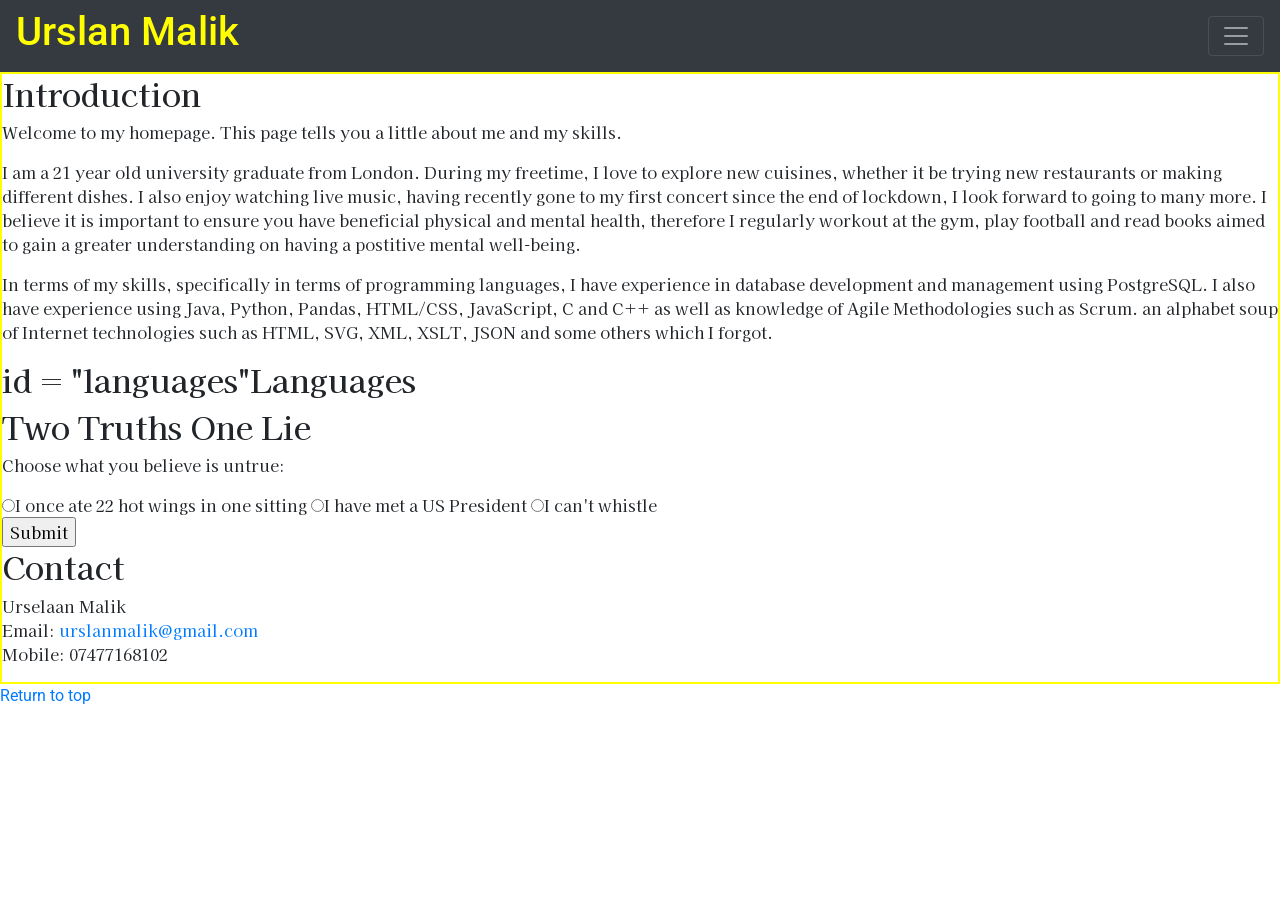
<file: index.html>
<!DOCTYPE html>
<html>
<head>
	<meta charset="utf-8" >
	
<!-- the lines above specify all the HTML definitions you'll need for validation -->
	<title>Urslan Malik's homepage</title>
	<link rel="preconnect" href="https://fonts.googleapis.com">	
	<link rel="preconnect" href="https://fonts.gstatic.com" crossorigin>
	<link href="https://fonts.googleapis.com/css2?family=Kaisei+HarunoUmi&family=Roboto:wght@100&display=swap" rel="stylesheet">
	<link rel="stylesheet" href="style.css">
	<link rel="stylesheet" href="https://maxcdn.bootstrapcdn.com/bootstrap/4.5.2/css/bootstrap.min.css">
<script src="https://ajax.googleapis.com/ajax/libs/jquery/3.5.1/jquery.min.js"></script>
<script src="https://cdnjs.cloudflare.com/ajax/libs/popper.js/1.16.0/umd/popper.min.js"></script>
<script src="https://maxcdn.bootstrapcdn.com/bootstrap/4.5.2/js/bootstrap.min.js"></script>

        <link href="https://maxcdn.bootstrapcdn.com/bootstrap/4.0.0-beta.3/css/bootstrap.min.css" rel="stylesheet" />
	
	<script src="script.js"></script>
</head>

 <body>
	
<nav class="navbar navbar-expand-xs bg-dark navbar-dark">

	<div id = "header">
		<header id="top"><h1>Urslan Malik</h1></header>
	</div>
    <button class="navbar-toggler" type="button" data-toggle="collapse" data-target="#collapsibleNavbar">
        <span class="navbar-toggler-icon"></span>
    </button>
    <div class="collapse navbar-collapse" id="collapsibleNavbar">
        <ul class="navbar-nav">
            <li class="nav-item">
                <a href="#introduction">Introduction</a>
            </li>
            <li class="nav-item">
                <a href="#twotruthsonelie">Two Truths One Lie</a>
            </li>
            <li class="nav-item">
				<li><a href="#contact">Contact</a></li>
            </li>

        </ul>
    </div>
</nav>

<div id = "content">

	<h2 id="introduction"><a> Introduction</a></h2>
	<p>
	Welcome to my homepage.  This page tells you a little about me
	and my skills.
	</p>
	<p>
	I am a 21 year old university graduate from London. During my freetime, I love to explore new cuisines, whether it be trying new restaurants or making different dishes. I also enjoy watching live music, having recently gone to my first concert since the end of lockdown, I look forward to going to many more. I believe it is important to ensure you have beneficial physical and mental health, therefore I regularly workout at the gym, play football and read books aimed to gain a greater understanding on having a postitive mental well-being.
	</p>
	<p>
	In terms of my skills, specifically in terms of programming languages, I have experience in database development and management
	using PostgreSQL. I also have experience using Java, Python, Pandas, HTML/CSS, JavaScript, C and C++  as well as knowledge of Agile Methodologies such as Scrum. 
	an alphabet soup of Internet technologies such as HTML, SVG, XML, XSLT, JSON and some others which I forgot.

	</p>	
	

	<h2>id = "languages"<a>Languages</a></h2>


	<h2 id="twotruthsonelie"><a> Two Truths One Lie</a></h2>
	<p>Choose what you believe is untrue:</p>
	
	<form name = "myform" method =  "get">
    <input type="radio" name="option" id = "option1" >I once ate 22 hot wings in one sitting
    <input type="radio" name="option" id = "option2" >I have met a US President
    <input type="radio" name="option" id = "option3" >I can't whistle
      
    <br>
      
    <input type="submit" value = "Submit" onclick="checkAnswer()">
	</form>
	
	<h2 id="contact">Contact</h2>
	<p>Urselaan Malik<br />
		Email: <a href="mailto:urslanmalik@gmail.com">urslanmalik@gmail.com</a><br />
		Mobile: 07477168102
	</p>

	</div>

	<p><a href="#top">Return to top</a></p>

</body>
</html>
</file>
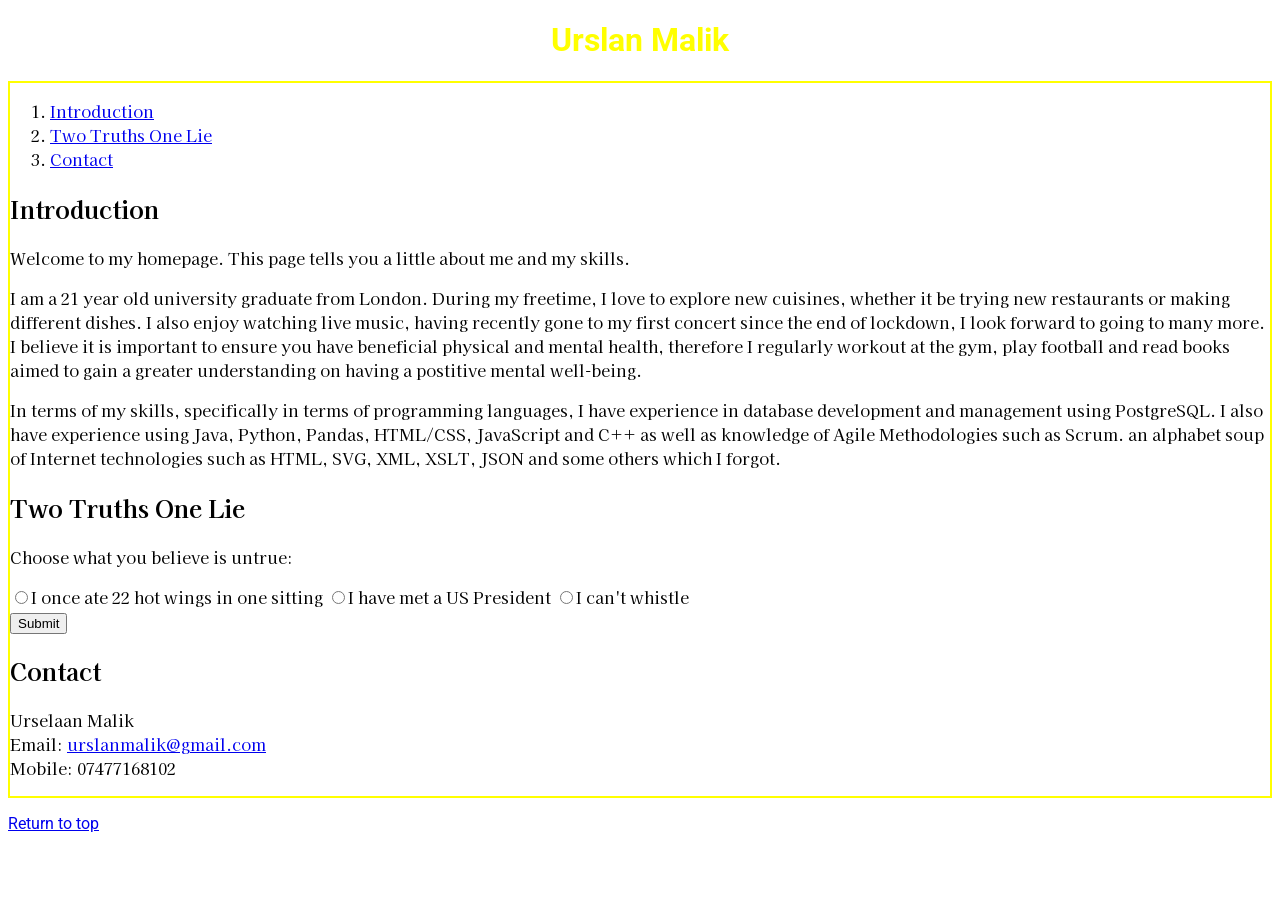
<file: test.html>
<!DOCTYPE html>
<html>
<head>
	<meta charset="utf-8" >
	
<!-- the lines above specify all the HTML definitions you'll need for validation -->
	<title>Urslan Malik's homepage</title>
	<link rel="preconnect" href="https://fonts.googleapis.com">	
	<link rel="preconnect" href="https://fonts.gstatic.com" crossorigin>
	<link href="https://fonts.googleapis.com/css2?family=Kaisei+HarunoUmi&family=Roboto:wght@100&display=swap" rel="stylesheet">
	<link rel="stylesheet" href="style.css">
	<script src="script.js"></script>
</head>

 <body>
 <div id = "header">
	<header id="top"><h1>Urslan Malik</h1></header>
</div>	

<div id = "content">
	<nav>
		<ol>
			<li><a href="#introduction">Introduction</a></li>
			<li><a href="#twotruthsonelie">Two Truths One Lie</a></li>
			<li><a href="#contact">Contact</a></li>
		</ol>
	</nav>

	<h2 id="introduction"><a> Introduction</a></h2>
	<p>
	Welcome to my homepage.  This page tells you a little about me
	and my skills.
	</p>
	<p>
	I am a 21 year old university graduate from London. During my freetime, I love to explore new cuisines, whether it be trying new restaurants or making different dishes. I also enjoy watching live music, having recently gone to my first concert since the end of lockdown, I look forward to going to many more. I believe it is important to ensure you have beneficial physical and mental health, therefore I regularly workout at the gym, play football and read books aimed to gain a greater understanding on having a postitive mental well-being.
	</p>
	<p>
	In terms of my skills, specifically in terms of programming languages, I have experience in database development and management
	using PostgreSQL. I also have experience using Java, Python, Pandas, HTML/CSS, JavaScript and C++  as well as knowledge of Agile Methodologies such as Scrum. 
	an alphabet soup of Internet technologies such as HTML, SVG, XML, XSLT, JSON and some others which I forgot.

	</p>		


	

	<h2 id="twotruthsonelie"><a> Two Truths One Lie</a></h2>
	<p>Choose what you believe is untrue:</p>
	
	<form name = "myform" method =  "get">
    <input type="radio" name="option" id = "option1" >I once ate 22 hot wings in one sitting
    <input type="radio" name="option" id = "option2" >I have met a US President
    <input type="radio" name="option" id = "option3" >I can't whistle
      
    <br>
      
    <input type="submit" value = "Submit" onclick="checkAnswer()">
	</form>
	
	<h2 id="contact">Contact</h2>
	<p>Urselaan Malik<br />
		Email: <a href="mailto:urslanmalik@gmail.com">urslanmalik@gmail.com</a><br />
		Mobile: 07477168102
	</p>

	</div>

	<p><a href="#top">Return to top</a></p>

</body>
</html>
</file>
<file: style.css>
body{
    font-family: 'Roboto', sans-serif;
    background-image:url("https://wallpaper.dog/large/17205091.jpg"); 
}
#top{ 
    text-align:center;
    color: yellow;} 
#content{
     font-family: 'Kaisei HarunoUmi', serif;
       border: yellow 2pt solid;
      }
</file>
